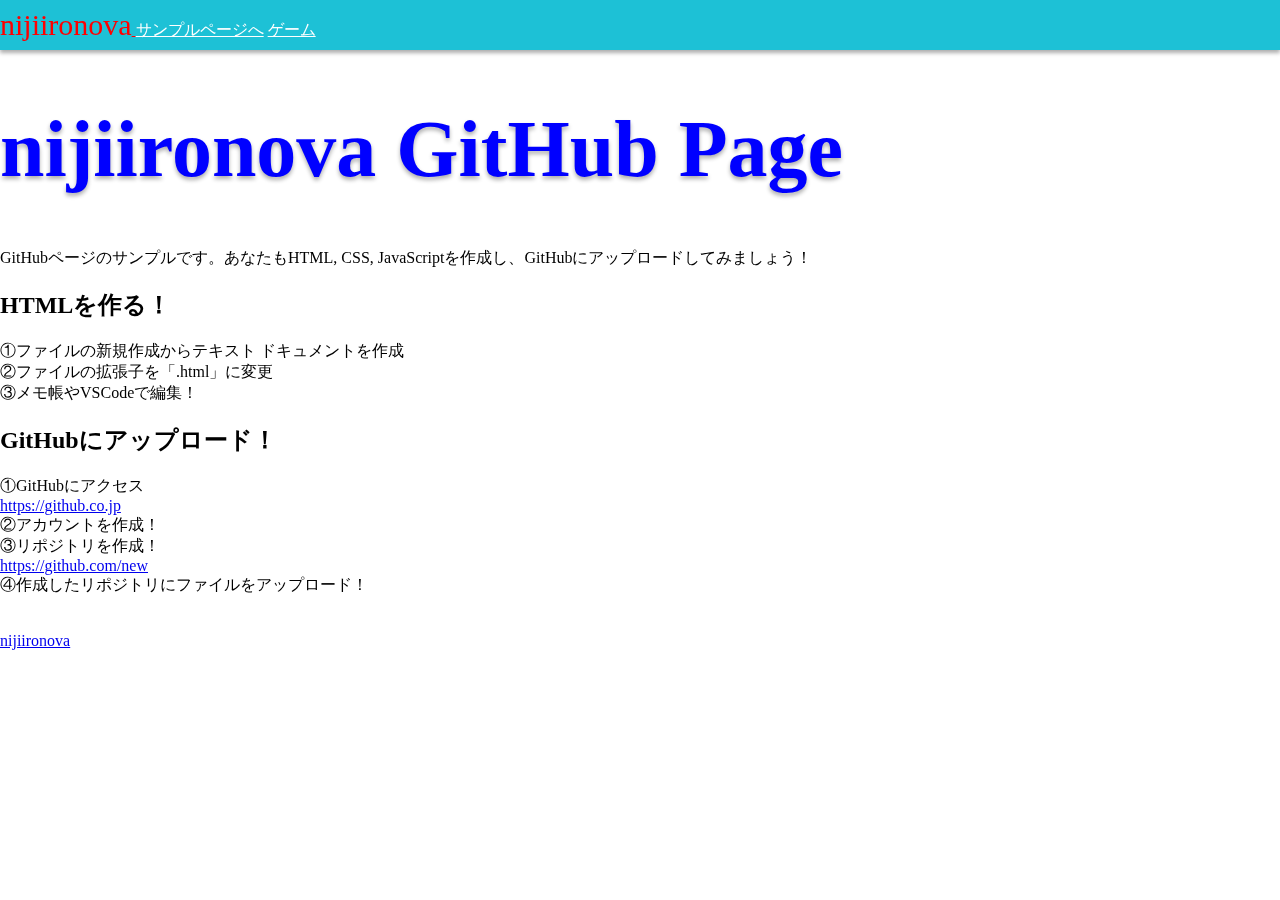
<file: index.html>
<!DOCTYPE html>
<html lang="ja">
    <head>
        <meta http-equiv="Content-Type" content="text/html;charset=UTF-8">
        <title>nijiironova GitHub Page</title>
        <link rel="stylesheet" type="text/css" href="./css/index.css">
    </head>
    <body>
        <div id="body">
            <div class="topBar">
                <a href="https://nijiironova.github.io">
                    <div class="title">nijiironova</div>
                </a>
                <a href="./sample.html">サンプルページへ</a>
                <a href="./game.html">ゲーム</a>
            </div>
            <h1>nijiironova GitHub Page</h1>
            <div>GitHubページのサンプルです。あなたもHTML, CSS, JavaScriptを作成し、GitHubにアップロードしてみましょう！</div>
            <h2>HTMLを作る！</h2>
            ①ファイルの新規作成からテキスト ドキュメントを作成<br>
            ②ファイルの拡張子を「.html」に変更<br>
            ③メモ帳やVSCodeで編集！
            <h2>GitHubにアップロード！</h2>
            ①GitHubにアクセス<br>
            <a href="https://github.co.jp">https://github.co.jp</a><br>
            ②アカウントを作成！<br>
            ③リポジトリを作成！<br>
            <a href="https://github.com/new">https://github.com/new</a><br>
            ④作成したリポジトリにファイルをアップロード！
            <br><br><br>
            <a href="https://nijiironova.github.io">nijiironova</a>
        </div>
    </body>
</html>
</file>
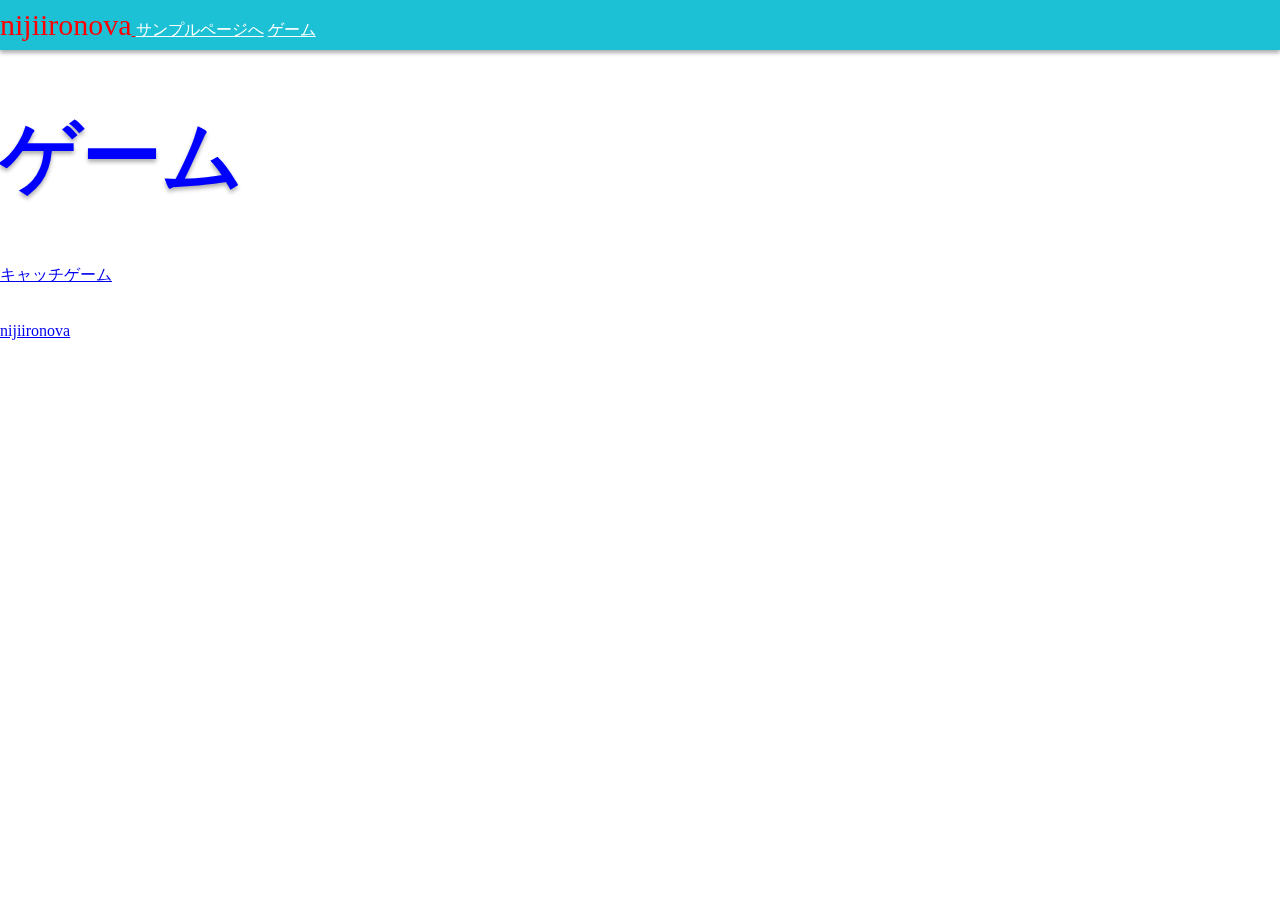
<file: game.html>
<!DOCTYPE html>
<html lang="ja">
    <head>
        <meta http-equiv="Content-Type" content="text/html;charset=UTF-8">
        <title>ゲーム</title>
        <link rel="stylesheet" type="text/css" href="./css/index.css">
    </head>
    <body>
        <div id="body">
            <div class="topBar">
                <a href="https://nijiironova.github.io">
                    <div class="title">nijiironova</div>
                </a>
                <a href="./sample.html">サンプルページへ</a>
                <a href="./game.html">ゲーム</a>
            </div>
            <h1>ゲーム</h1>
            <a href="./games/catch.html">キャッチゲーム</a>
            <br><br><br>
            <a href="https://nijiironova.github.io">nijiironova</a>
        </div>
    </body>
</html>
</file>
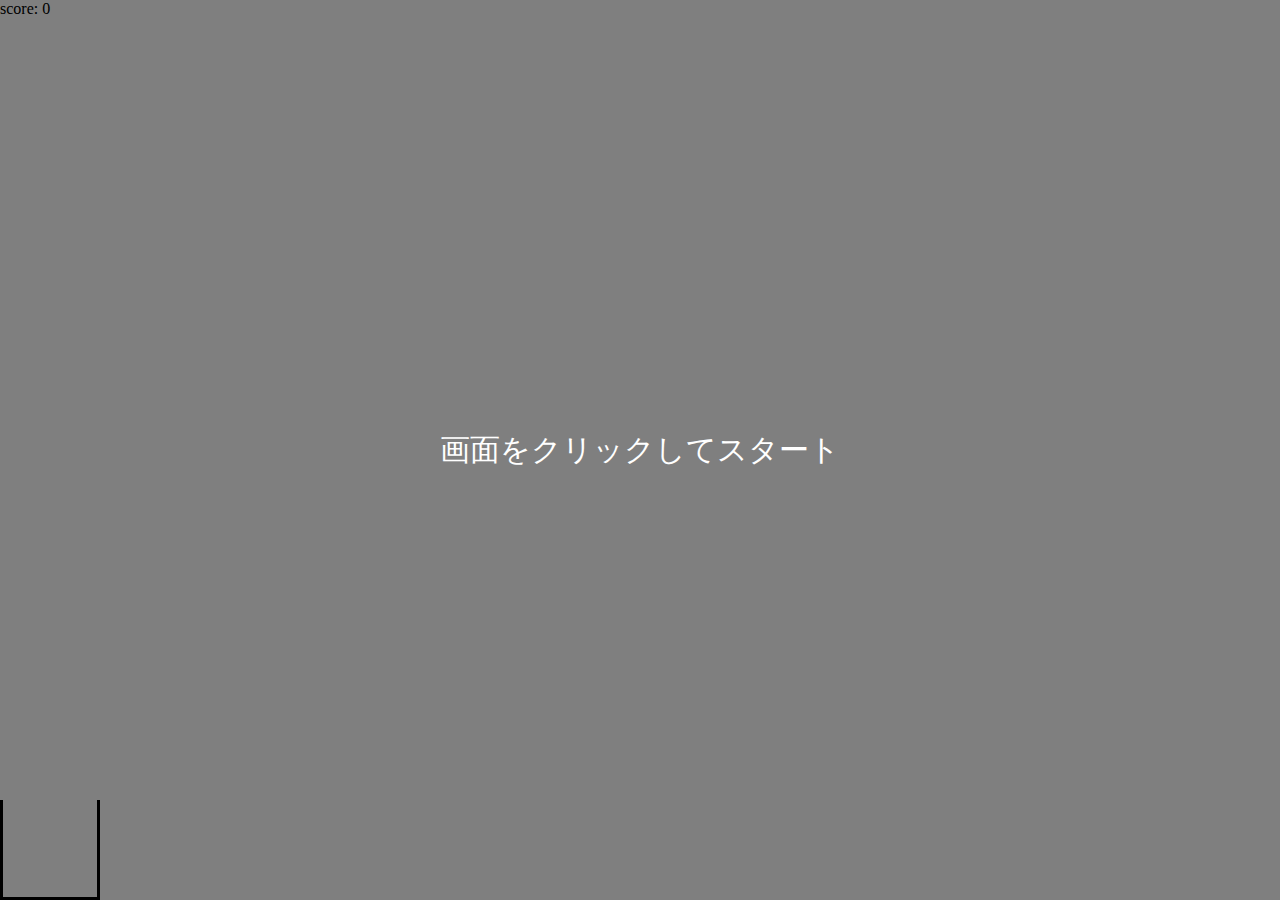
<file: games/catch.html>
<!DOCTYPE html>
<html lang="ja">
    <head>
        <meta http-equiv="Content-Type" content="text/html;charset=UTF-8">
        <title>キャッチゲーム</title>
        <link rel="stylesheet" type="text/css" href="./css/catch.css">
    </head>
    <body>
        <div id="cursor"></div>
        <div id="itemSheet"></div>
        <div id="scoreView">score: 0</div>
        <div id="clickWait">画面をクリックしてスタート</div>
        <script type="text/javascript" src="./js/catch.js"></script>
    </body>
</html>
</file>
<file: css/index.css>
#body{
    position: fixed;
    left: 0;
    top: 0;
    width: 100%;
    height: 100%;
    overflow: auto;
}
.topBar{
    position: fixed;
    left: 0;
    top: 0;
    width: 100%;
    height: 50px;
    background-color: #1dc1d6;
    box-shadow: 0 3px 4px rgba(0, 0, 0, 0.32);
    color: #ffffff;
    overflow: auto;
}
.title{
    display: inline-block;
    font-size: 30px;
    line-height: 50px;
}
.topBar a{
    color: #ffffff;
}
.topBar a:hover{
    color: #ff0000;
}
#body h1{
    font-size: 80px;
    text-shadow: 0 3px 4px rgba(0, 0, 0, 0.32);
    color: #0000ff;
}
#body::before{
    content: '';
    display: block;
    height: 50px;
}
</file>
<file: games/css/catch.css>
html,
body{
    overflow: hidden;
    margin: 0;
}
#cursor{
    position: absolute;
    left: 0;
    bottom: 0;
    width: 100px;
    height: 100px;
    border: solid 3px #000000;
    border-style: none solid solid solid;
    box-sizing: border-box;
    display: inline-block;
}
#clickWait{
    position: absolute;
    left: 0;
    top: 0;
    width: 100%;
    height: 100%;
    background-color: rgba(0, 0, 0, 0.5);
    color: #ffffff;
    font-size: 30px;
    cursor: pointer;
    text-align: center;
    line-height: 100vh;
}
#itemSheet{
    position: absolute;
    left: 0;
    top: 0;
    width: 100%;
    height: 100%;
}
#itemSheet div{
    position: absolute;
    left: 0;
    top: 0;
    width: 50px;
    height: 50px;
    background-color: #ffff00;
    border: solid 1px #000000;
}
</file>
